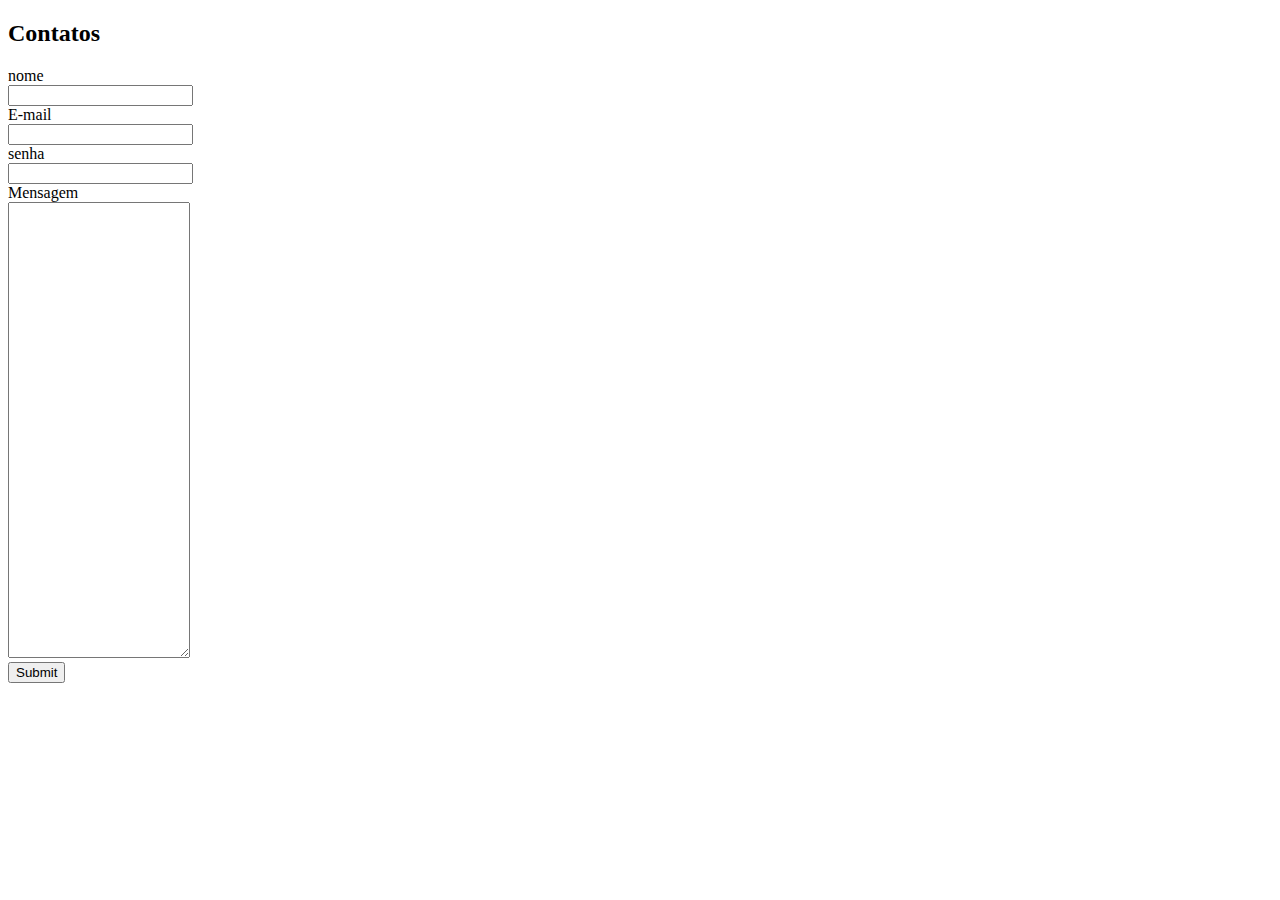
<file: contato.html>
<!DOCTYPE html>
<html lang="en">
<head>
    <meta charset="UTF-8">
    <meta http-equiv="X-UA-Compatible" content="IE=edge">
    <meta name="viewport" content="width=device-width, initial-scale=1.0">
    <title>Contato</title>
</head>
<body>
    <h2>Contatos</h2>
    <form action=""></form><!-- Interação com o usuario-->
    <label for="">nome</label><br>
    <input type="text" required><br>
    <label for="">E-mail</label><br>
    <input type="email" required><br>
    <label for="">senha</label><br>
    <input type="password" required><br>
    <label for="">Mensagem</label><br>
    <textarea name="areaDeTexto" cols="20" rows="30"></textarea><br>
    <input type="submit">
    
</body>
</html>
</file>
